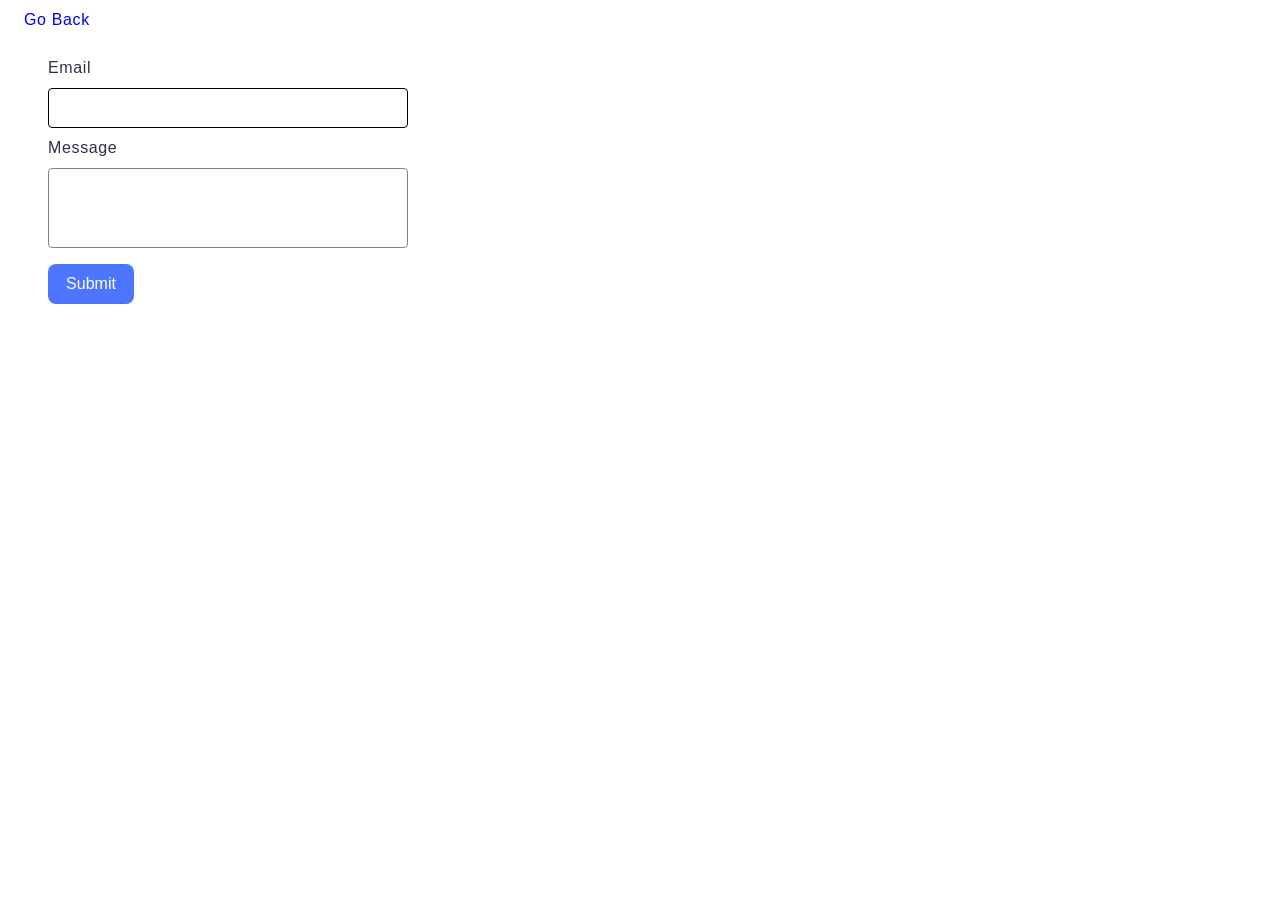
<file: src/2-form.html>
<!DOCTYPE html>
<html lang="en">
  <head>
    <meta charset="UTF-8" />
    <meta name="viewport" content="width=device-width, initial-scale=1.0" />
    <title>Form</title>
    <link rel="stylesheet" href="./css/form.css" />
  </head>
  <body>
    <section>
      <a href="./index.html">Go Back</a>
      <form class="feedback-form" autocomplete="off">
        <div class="form-text">
          <label>
            Email
            <input type="email" name="email" autofocus />
          </label>
          <label>
            Message
            <textarea name="message" rows="8"></textarea>
          </label>
        </div>
        <div class="form-button">
          <button type="submit">Submit</button>
        </div>
      </form>
    </section>
    <script src="./js/2-form.js" type="module"></script>
    
  </body>
</html>
</file>
<file: src/css/form.css>
body {
  font-family: "Montserrat", sans-serif;
  font-size: 16px;
  font-weight: 500;
  line-height: 1.5;
  letter-spacing: 0.04em;
  padding-left: 16px;
}

ul, ol {
  margin: 0;
  padding: 0;
  list-style-type: none;
}

a {
  text-decoration: none;
}

button {
  cursor: pointer;
}

.feedback-form {
  display: flex;
  flex-direction: column;
  gap: 16px;
  width: 408px;
  padding: 24px;
  background: #fff;
  border-radius: 8px;
}

.form-text {
  display: flex;
  flex-direction: column;
  gap: 8px;
}

.form-text > label {
  display: flex;
  flex-direction: column;
  gap: 8px;
  width: 360px;
  font-family: "Montserrat", sans-serif;
  font-size: 16px;
  font-weight: 400;
  line-height: 1.5;
  color: #2e2f42;
}

.form-text > label > input,
.form-text > label > textarea {
  width: 100%;
  padding: 8px 16px;
  border: 1px solid #808080;
  border-radius: 4px;
  outline: none;
  box-sizing: border-box;
}

.form-text > label > input {
  height: 40px;
}

.form-text > label > textarea {
  height: 80px;
  resize: none;
}

.form-text > label > input:focus,
.form-text > label > textarea:focus {
  border-color: #000;
}

.form-button > button {
  display: flex;
  justify-content: center;
  align-items: center;
  width: 86px;
  height: 40px;
  padding: 8px 16px;
  background-color: #4e75ff;
  border: none;
  border-radius: 8px;
  color: #fff;
  font-family: "Montserrat", sans-serif;
  font-size: 16px;
  font-weight: 500;
  line-height: 1.5;
}

.form-button > button:hover {
  background-color: #6c8cff;
}
</file>
